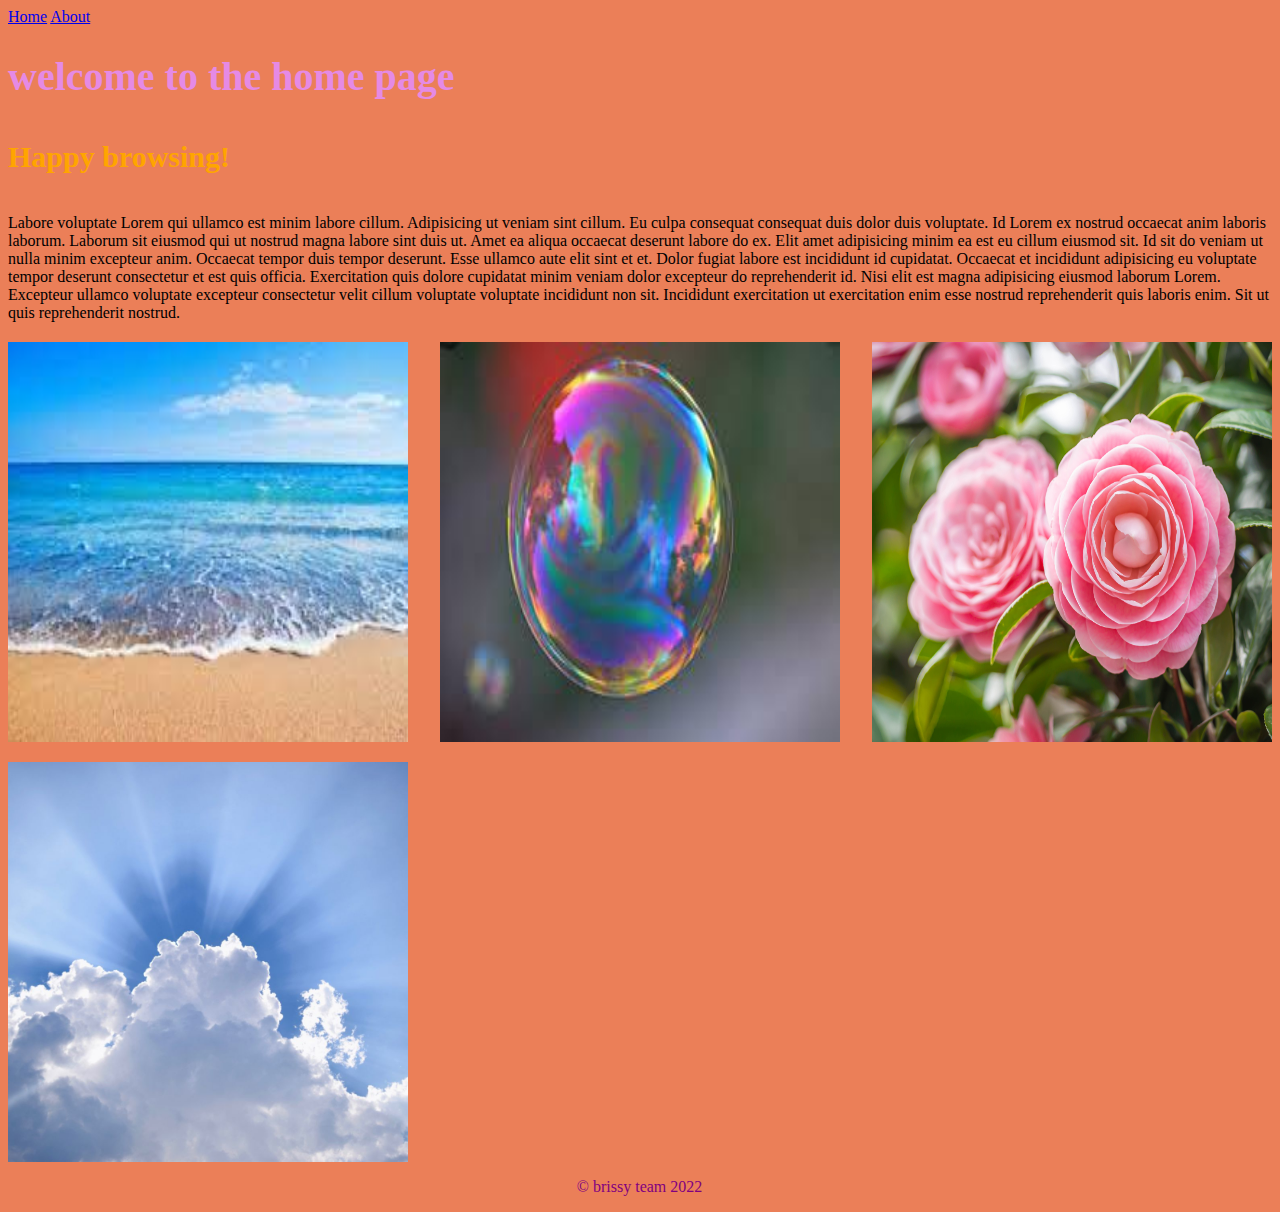
<file: index.html>
<!DOCTYPE html>
<html lang="en">
<head>
    <meta charset="UTF-8">
    <meta http-equiv="X-UA-Compatible" content="IE=edge">
    <meta name="viewport" content="width=device-width, initial-scale=1.0">
    <link rel="stylesheet" href="index.css">
    <title>Home Page</title>
  
<body>
    <div class="container">
        <nav>
            <a href="./index.html">Home</a>
            <a href="./about.html">About</a>
        </nav>
        <header>
            <h1>welcome to the home page</h1>
            <h4>Happy browsing!</h4>
            Labore voluptate Lorem qui ullamco est minim labore cillum. Adipisicing ut veniam sint cillum. Eu culpa consequat consequat duis dolor duis voluptate. Id Lorem ex nostrud occaecat anim laboris laborum. Laborum sit eiusmod qui ut nostrud magna labore sint duis ut. Amet ea aliqua occaecat deserunt labore do ex. Elit amet adipisicing minim ea est eu cillum eiusmod sit.

Id sit do veniam ut nulla minim excepteur anim. Occaecat tempor duis tempor deserunt. Esse ullamco aute elit sint et et. Dolor fugiat labore est incididunt id cupidatat.

Occaecat et incididunt adipisicing eu voluptate tempor deserunt consectetur et est quis officia. Exercitation quis dolore cupidatat minim veniam dolor excepteur do reprehenderit id. Nisi elit est magna adipisicing eiusmod laborum Lorem. Excepteur ullamco voluptate excepteur consectetur velit cillum voluptate voluptate incididunt non sit. Incididunt exercitation ut exercitation enim esse nostrud reprehenderit quis laboris enim. Sit ut quis reprehenderit nostrud.
        </header>
        <img src ="./beach.jpeg" alt ="beach image"/>
        <img src="./bubbles.jpeg" alt ="bubbles image"/>
        <img src="./flowers.jpeg"alt="flowers image"/>
        <img src="./clouds.jpeg"alt ="clouds image"/>
    </div>
    <footer>
        <p> &copy brissy team 2022</p>
    </footer>
</head>
</body>
</html>
</file>
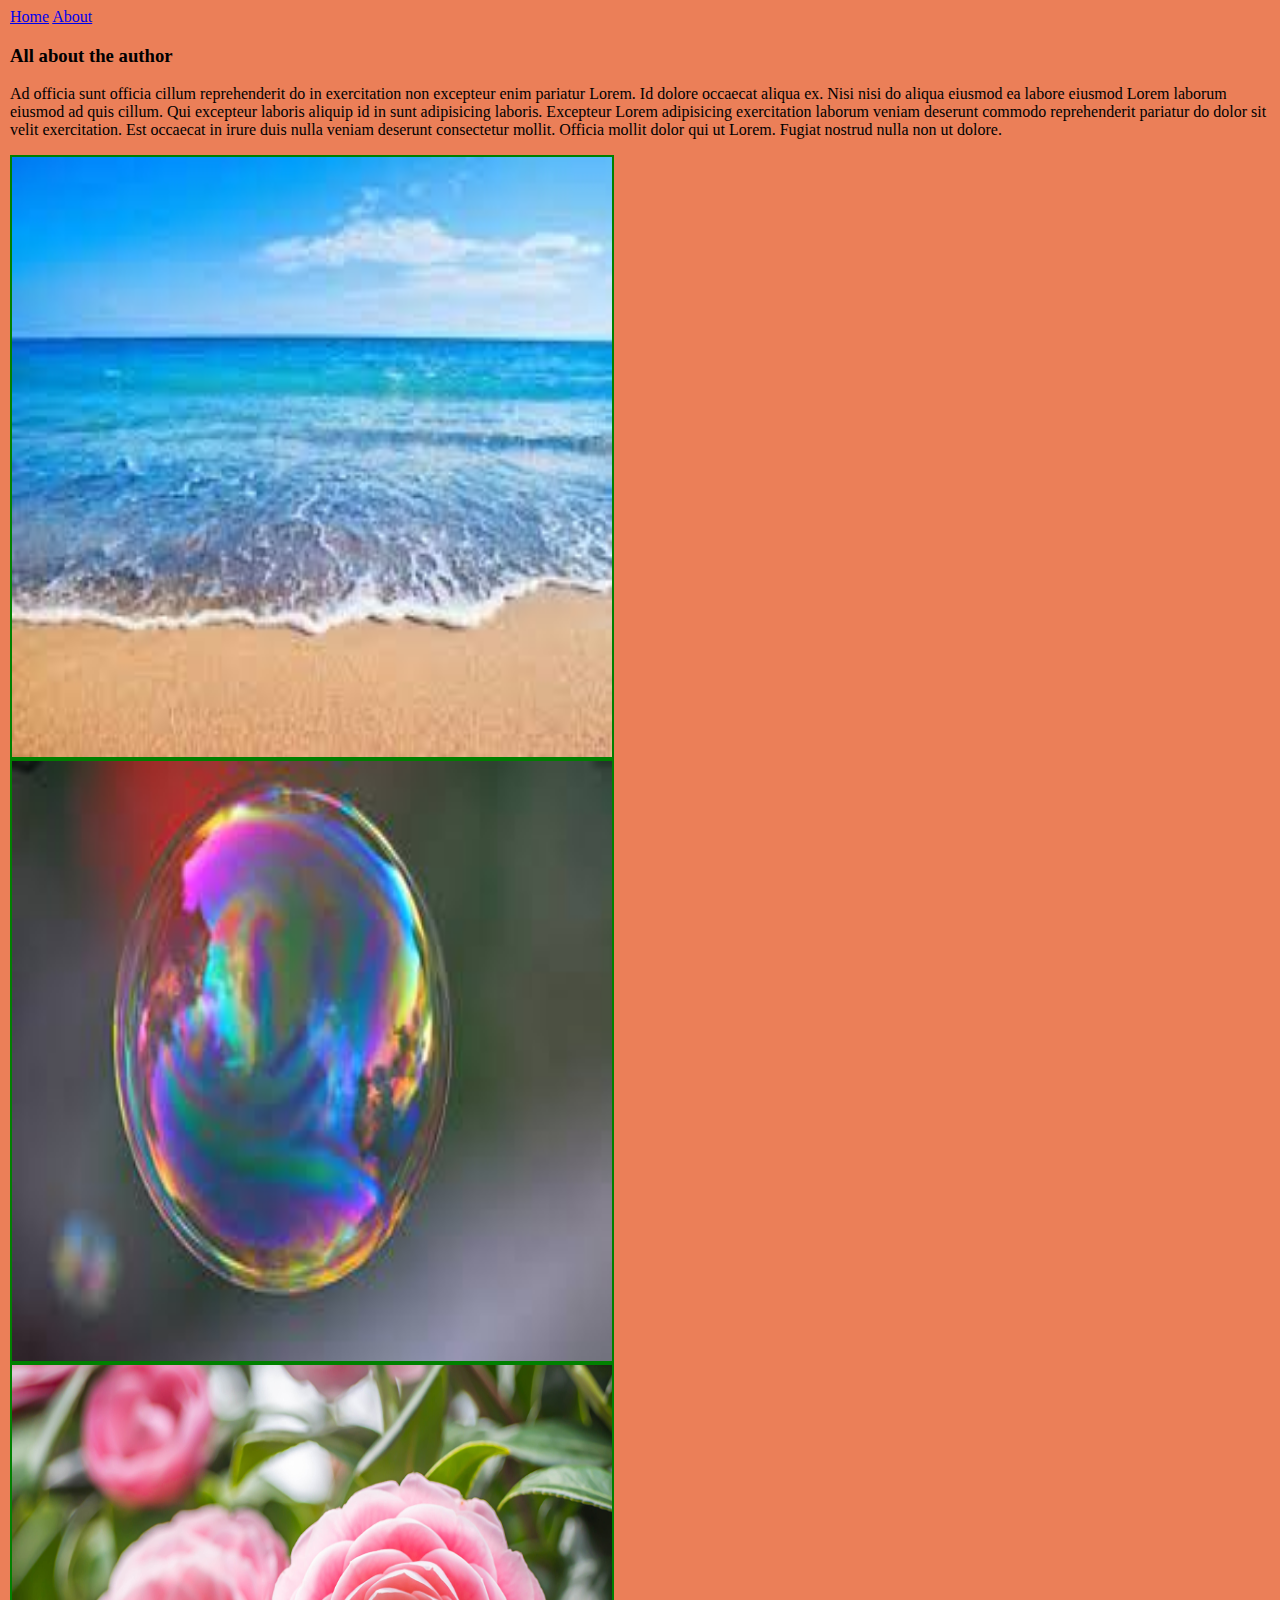
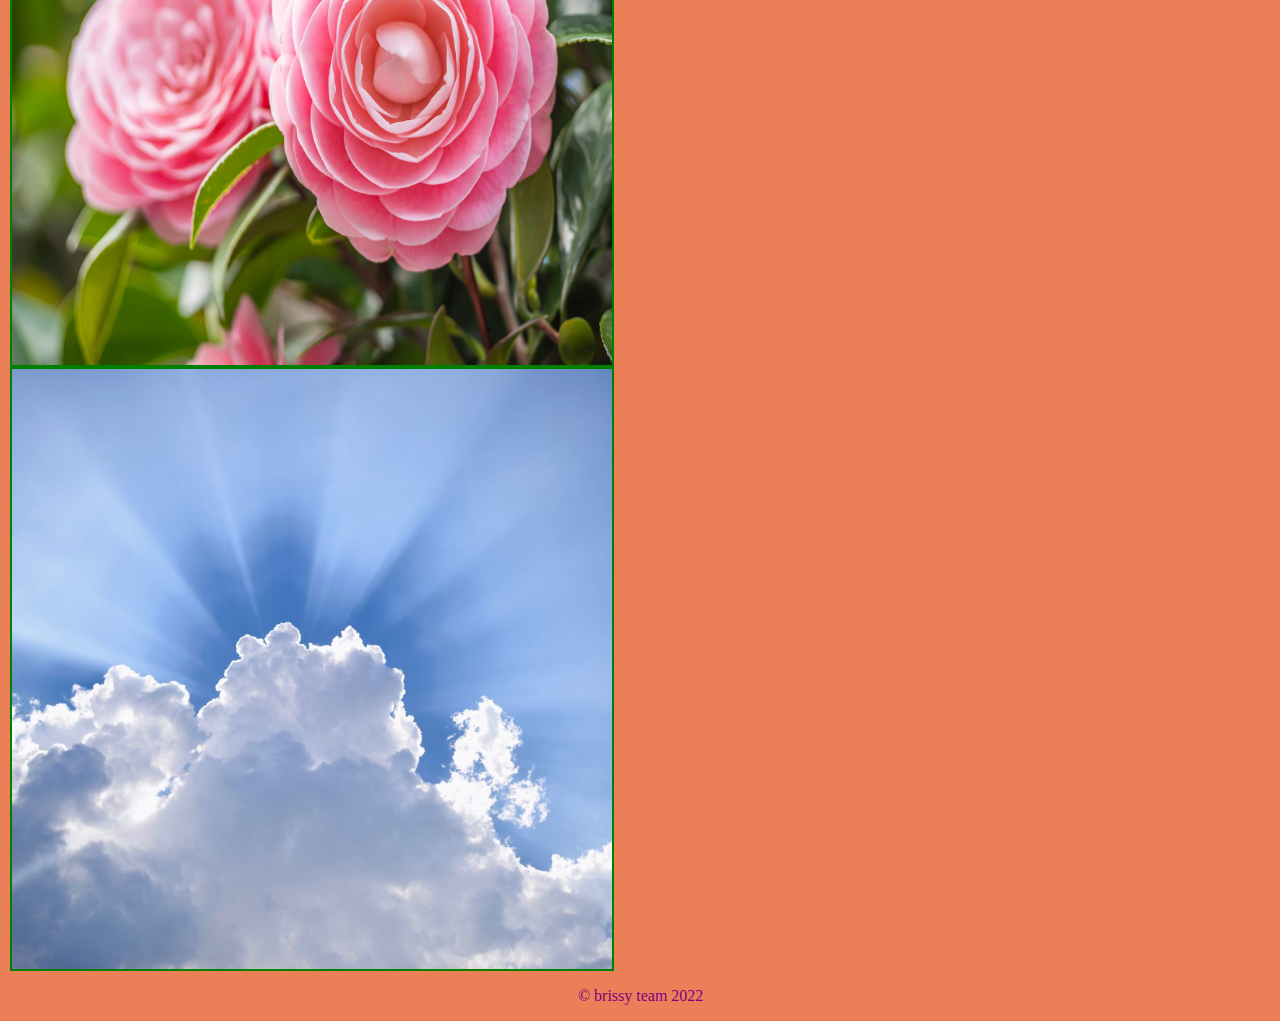
<file: about.html>
<!DOCTYPE html>
<html lang="en">
<head>
    <meta charset="UTF-8">
    <meta http-equiv="X-UA-Compatible" content="IE=edge">
    <meta name="viewport" content="width=device-width, initial-scale=1.0">
    <link rel="stylesheet" href="about.css">
    <title>About me</title>
</head>
<body>
    <div class="container">
        <nav>
            <a href="./index.html">Home</a>
            <a href="./about.html">About</a>
        </nav>
        <h3> All about the author</h3>
        <p>Ad officia sunt officia cillum reprehenderit do in exercitation non excepteur enim pariatur Lorem. Id dolore occaecat aliqua ex. Nisi nisi do aliqua eiusmod ea labore eiusmod Lorem laborum eiusmod ad quis cillum.

Qui excepteur laboris aliquip id in sunt adipisicing laboris. Excepteur Lorem adipisicing exercitation laborum veniam deserunt commodo reprehenderit pariatur do dolor sit velit exercitation. Est occaecat in irure duis nulla veniam deserunt consectetur mollit. Officia mollit dolor qui ut Lorem. Fugiat nostrud nulla non ut dolore.</p>
<img src ="./beach.jpeg" alt ="beach image"/>
<img src="./bubbles.jpeg" alt ="bubbles image"/>
<img src="./flowers.jpeg"alt="flowers image"/>
<img src="./clouds.jpeg"alt ="clouds image"/>
</div>
<footer>
    <p> &copy brissy team 2022</p>
</footer>
</body>
</html>
</file>
<file: index.css>
body {
  background-color: #eb7f58;
}

.container {
  display: flex;
  flex-wrap: wrap;
  justify-content: space-between;
}

img {
  width: 400px;
  height: 400px;
  margin-top: 20px;
}

header h1 {
  font-size: 40px;
  color: #e58ae5;
}
header h4 {
  font-size: 30px;
  color: orange;
}
header p {
  font-size: 20px;
  color: yellowgreen;
}

footer p {
  bottom: 0;
  margin-left: 45%;
  color: purple;
}

/*# sourceMappingURL=index.css.map */
</file>
<file: about.css>
body {
  background-color: #eb7f58;
  margin-left: 10px;
}

img {
  width: 600px;
  height: 600px;
  border: 2px solid green;
  display: block;
  animation: images 6s;
  animation-fill-mode: forwards;
  animation-timing-function: linear;
  animation-iteration-count: infinite;
  animation-direction: alternate;
}
img:hover {
  box-shadow: 2px, 2px, 4px brown;
}

@keyframes images {
  0% {
    margin-left: 20px;
  }
  50% {
    margin-left: 45%;
  }
  100% {
    margin-right: 0;
  }
}
footer p {
  bottom: 0;
  margin-left: 45%;
  color: purple;
}

/*# sourceMappingURL=about.css.map */
</file>
